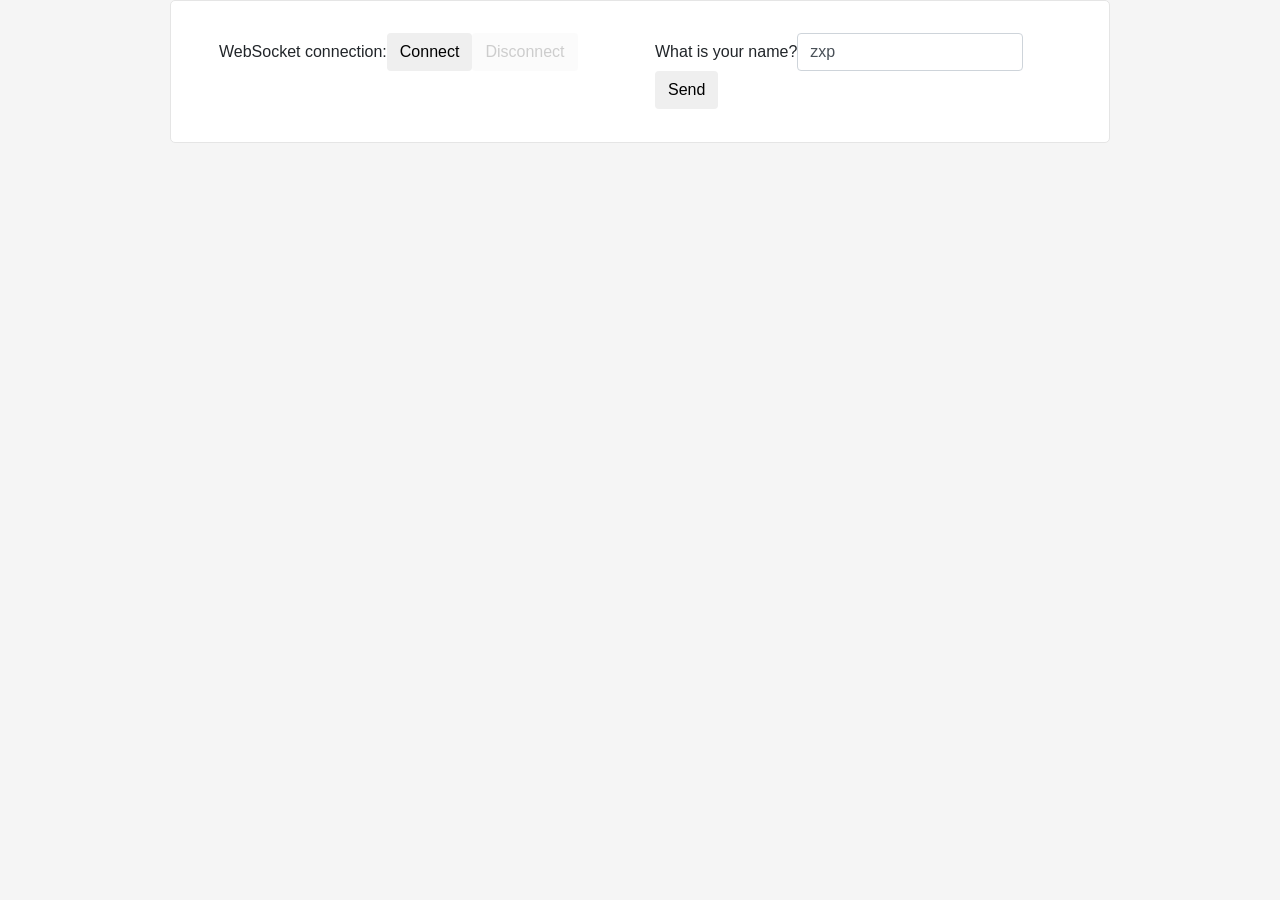
<file: website-basic/wwwroot/WebSocket.html>
<!DOCTYPE html>
<html><head>
<meta http-equiv="content-type" content="text/html; charset=GBK">
    <title>Hello WebSocket</title>
    <link href="vendor/bootstrap/css/bootstrap.css" rel="stylesheet">
    <link href="styles/main.css" rel="stylesheet">
    <script src="vendor/jquery/jquery.js"></script>
    <!-- <script src="vendor/sockjs.js"></script> -->
    <script src="vendor/stomp.js"></script>
    <script src="scripts/app.js"></script>
</head>
<body>
<noscript><h2 style="color: #ff0000">Seems your browser doesn't support Javascript! Websocket relies on Javascript being
    enabled. Please enable
    Javascript and reload this page!</h2></noscript>
<div id="main-content" class="container">
    <div class="row">
        <div class="col-md-6">
            <form class="form-inline">
                <div class="form-group">
                    <label for="connect">WebSocket connection:</label>
                    <button id="connect" class="btn btn-default" type="submit">Connect</button>
                    <button id="disconnect" class="btn btn-default" type="submit" disabled="disabled">Disconnect
                    </button>
                </div>
            </form>
        </div>
        <div class="col-md-6">
            <form class="form-inline">
                <div class="form-group">
                    <label for="name">What is your name?</label>
                    <input id="name" class="form-control" placeholder="Your name here..." value="zxp" type="text">
                </div>
                <button id="send" class="btn btn-default" type="submit">Send</button>
            </form>
        </div>
    </div>
    <div class="row">
        <div class="col-md-12">
            <table id="conversation" class="table table-striped" style="display: none;">
                <thead>
                <tr>
                    <th>Greetings</th>
                </tr>
                </thead>
                <tbody id="greetings"></tbody>
            </table>
        </div>
    </div>
</div>


</body></html>
</file>
<file: website-basic/wwwroot/styles/main.css>
body {
    background-color: #f5f5f5;
}

#main-content {
    max-width: 940px;
    padding: 2em 3em;
    margin: 0 auto 20px;
    background-color: #fff;
    border: 1px solid #e5e5e5;
    -webkit-border-radius: 5px;
    -moz-border-radius: 5px;
    border-radius: 5px;
}
</file>
